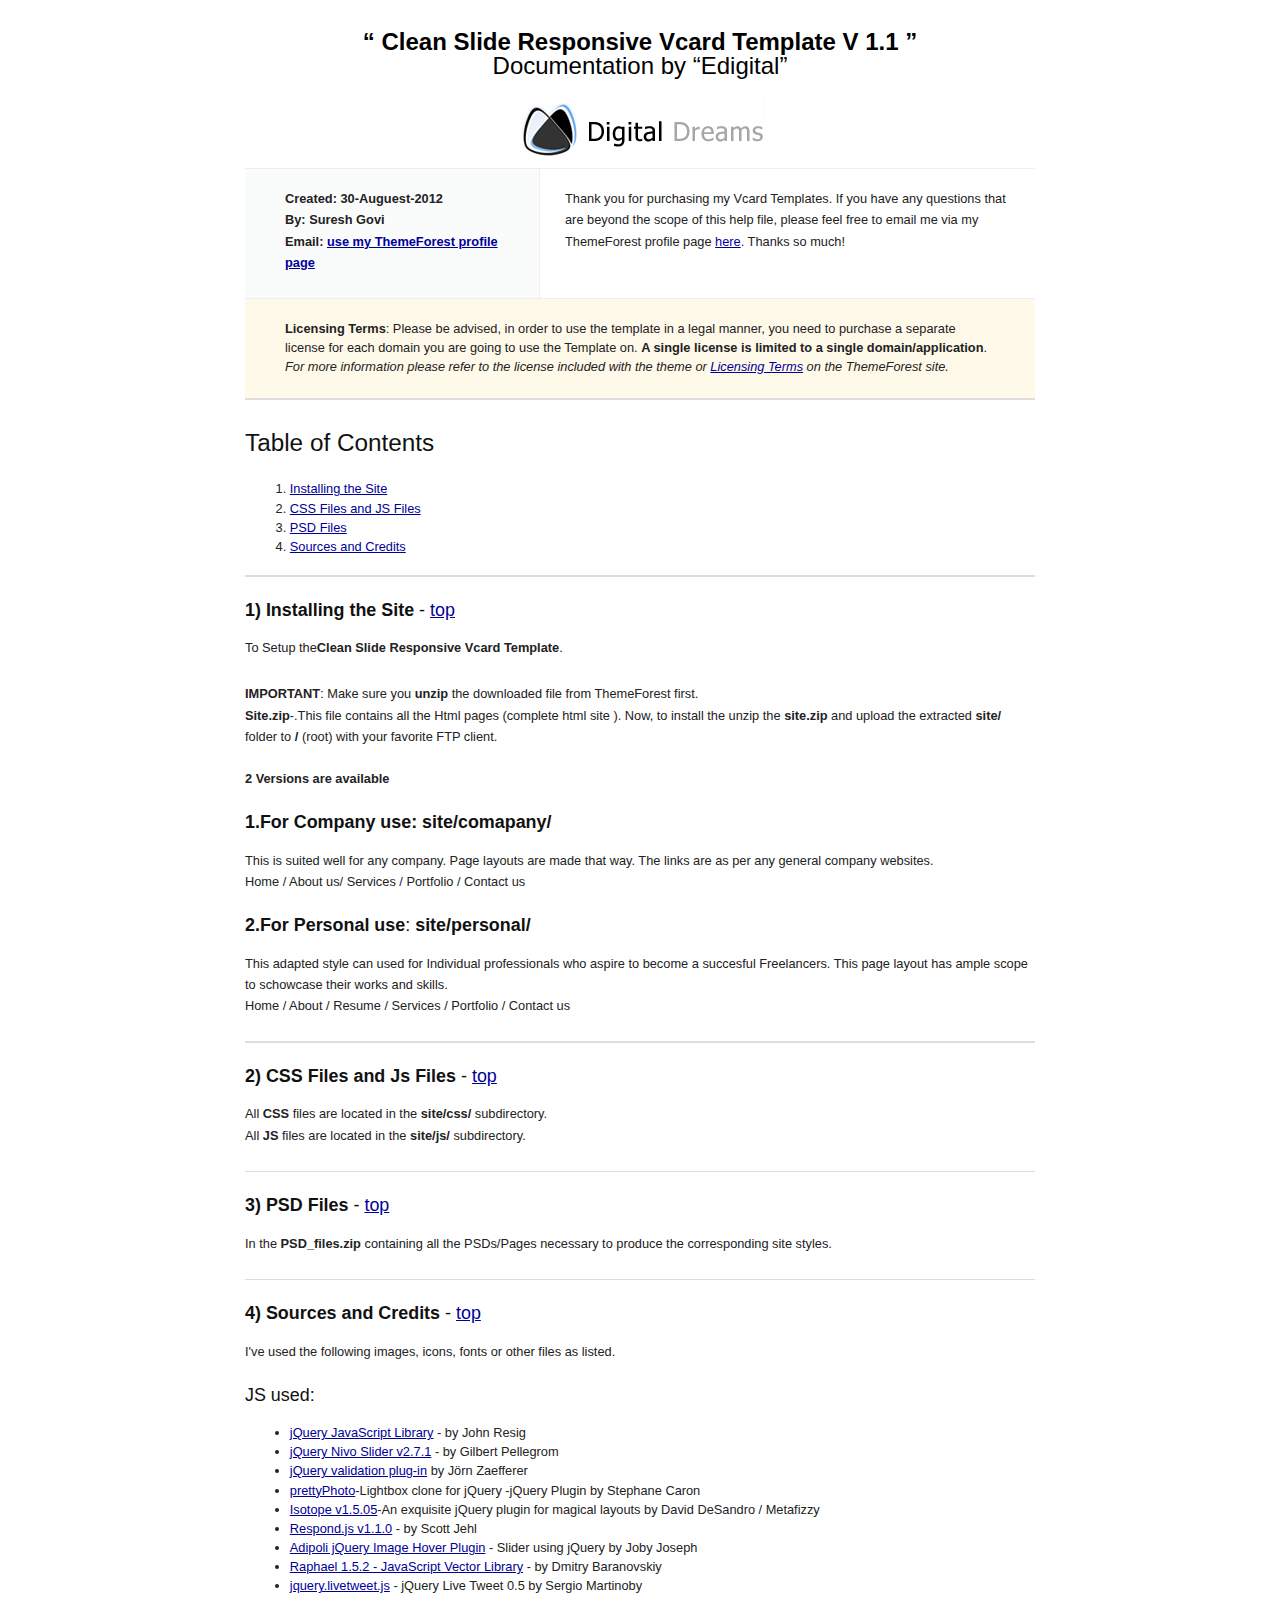
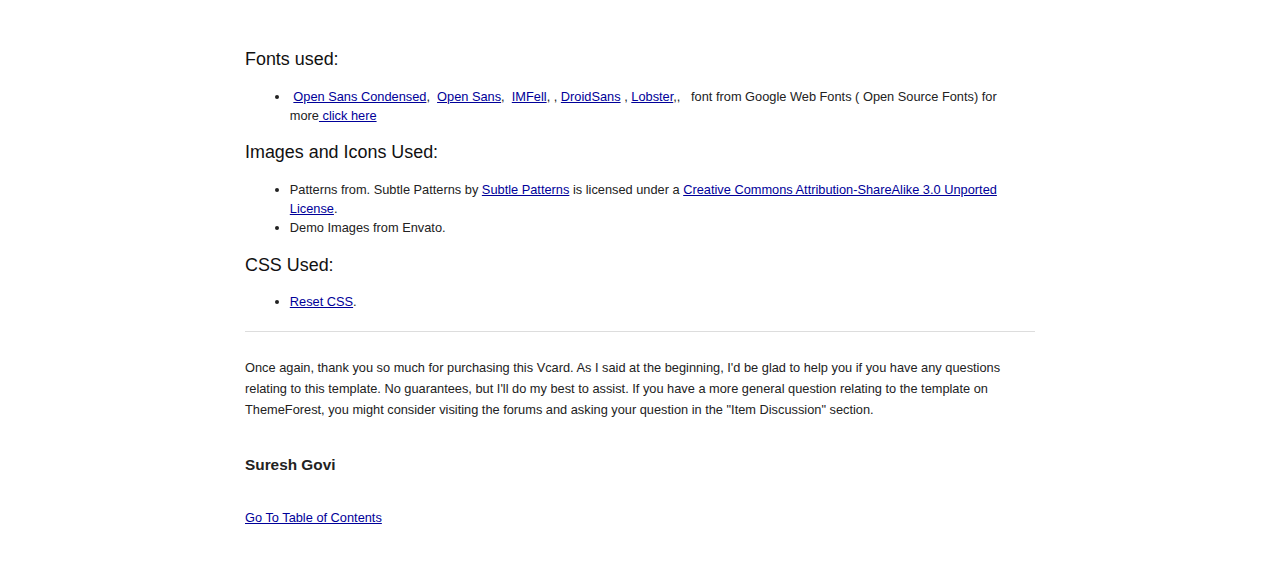
<file: Portfolio theme - hard/Documentation/index.html>
<!DOCTYPE HTML PUBLIC "-//W3C//DTD HTML 4.01//EN" "http://www.w3.org/TR/html4/strict.dtd">
<head lang="en">
	<meta http-equiv="content-type" content="text/html;charset=utf-8">
	<title>Black Stylish VCard Templates Documentation</title>
	<!-- Framework CSS -->
	<link rel="stylesheet" href="images/screen.css" type="text/css" media="screen, projection">

<style type="text/css" media="screen">
		p, table, hr, .box { margin-bottom:25px; }
		.box p { margin-bottom:10px; }
    .style1 {
	color: #000000;
	font-size: 24px;
	font-family: Arial, Helvetica, sans-serif;
}
    </style>
</head>


<body>
	<div class="container">
	
		<h3 class="center alt"><span class="style1"><strong>&ldquo; Clean Slide Responsive Vcard Template V 1.1 &rdquo;  </strong><br>
	    Documentation by &ldquo;Edigital&rdquo;</span> </h3>
		
		<div align="center"><img src="images/dd_logo.jpg" width="250" height="67">
	  </div>
<div class="borderTop">
			<div class="span-6 colborder info prepend-1">
				<p class="prepend-top">
					<strong>
					Created: 30-Auguest-2012<br>
					By: Suresh Govi<br>
			  Email: <a href="http://themeforest.net/user/edigital" target="_blank">use my ThemeForest profile page</a></strong></p>
</div><!-- end div .span-6 -->		
	
			<div class="span-12 last">
				<p class="prepend-top append-0">Thank you for purchasing my Vcard Templates. If you have any questions that are beyond the scope of this help file, please feel free to email me via my ThemeForest profile page <a href="http://themeforest.net/user/edigital" target="_blank">here</a>. Thanks so much!</p>
</div>
</div><!-- end div .borderTop -->
        <div class="clear"></div>
      <div class="borderTop" style="padding:20px 40px 22px; background-color:#FFF9EA;"><strong>Licensing Terms</strong>: Please be advised, in order to use the template in a legal manner, you need to purchase a separate license for each domain you are going to use the Template on. <strong>A single license is limited to a single domain/application</strong>. 
      <br />
      <em>For more information please refer to the license included with the theme or <a href="http://themeforest.net/wiki/support/legal-terms/licensing-terms/" title="Licensing Terms" target="_blank">Licensing Terms</a> on the ThemeForest site.</em></div>
      <hr>
<h2 id="toc" class="alt">Table of Contents</h2>
	  <ol >
			<li><a href="#installation">Installing the Site</a></li>
		<li><a href="#cssFiles">CSS Files and JS Files</a></li>
			<li><a href="#psdFiles">PSD Files</a></li>
		  <li><a href="#credits">Sources and Credits</a></li>
	  </ol>
		
<hr>
		
		<h3 id="installation"><strong>1) Installing the Site</strong> - <a href="#toc">top</a></h3>
        <p>To Setup the<strong>Clean Slide Responsive  Vcard Template</strong>.</p>
      <p><strong>IMPORTANT</strong>: Make sure you <strong>unzip</strong> the downloaded file from ThemeForest first.<br> 
  <strong>Site.zip</strong>-.This file contains all the Html pages (complete html site ). Now, to install the unzip the <strong>site.zip</strong> and upload the extracted <strong>site/</strong> folder to <strong>  / </strong>(root) with your favorite FTP client.<br>
  <br>
      <strong>2 Versions are available </strong></p>
      <h3 align="left"><strong>1.For Company use: site/comapany/</strong></h3>
          <p>This is suited well for any company. Page layouts are made that way. The links are as per any general company websites. <br>
            Home / About us/ Services / Portfolio / Contact us</p>
          <h3><strong>2.For Personal use</strong>: <strong>site/personal/</strong></h3>
          <p>This adapted style can used for Individual professionals who aspire to become a succesful Freelancers. This page layout has ample scope to schowcase their works and skills.<br>
      Home / About / Resume / Services / Portfolio / Contact us</p>
          <hr>
        <h3 id="cssFiles"><strong>2) CSS Files and Js Files </strong> - <a href="#toc">top</a></h3>

		<p>All <strong>CSS</strong> files are located in the <strong>site/css/</strong> subdirectory.<br>
		All <strong>JS </strong> files are located in the <strong>site/js/</strong> subdirectory.</p>

<hr>
		<h3 id="psdFiles"><strong>3) PSD Files</strong> - <a href="#toc">top</a></h3>
		
		<p>In the <strong>PSD_files.zip</strong>  containing all the PSDs/Pages necessary to produce the corresponding  site styles.</p>
		
	  <hr>
<h3 id="credits"><strong>4) Sources and Credits</strong> - <a href="#toc">top</a></h3>
		
		<p>I've used the following images, icons, fonts or other files as listed.</p>
		<h3>JS used:</h3>
	  <ul>
	<li><a href="http://jquery.com/" target="_blank">jQuery JavaScript Library</a> - by John Resig</li>
	<li><a href="http://nivo.dev7studios.com/" target="_blank">jQuery Nivo Slider v2.7.1</a> - by Gilbert Pellegrom</li>
		    <li><a href="http://bassistance.de/jquery-plugins/jquery-plugin-validation/" target="_blank">jQuery validation plug-in</a> by Jörn Zaefferer</li>
            <li><a href="http://www.no-margin-for-errors.com" target="_blank">prettyPhoto</a>-Lightbox clone for jQuery -jQuery Plugin by Stephane Caron</li>
            <li><a href="http://isotope.metafizzy.co" target="_blank">Isotope v1.5.05</a>-An exquisite jQuery plugin for magical layouts by David DeSandro / Metafizzy</li>
            <li><a href="http://www.gmarwaha.com/jquery/jcarousellite/index.php" target="_blank"> Respond.js v1.1.0</a> -  by Scott Jehl</li>
			<li><a href="http://jobyj.in/adipoli" target="_blank">Adipoli jQuery Image Hover Plugin</a> - Slider using jQuery by Joby Joseph</li>
            <li><a href="http://raphaeljs.com" target="_blank">Raphael 1.5.2 - JavaScript Vector Library</a> -  by Dmitry Baranovskiy</li>
           <li><a href="https://github.com/sergiomartino/jQuery-LiveTweet" target="_blank">jquery.livetweet.js</a> - jQuery Live Tweet 0.5 by Sergio Martinoby</li>
      </ul>
<h3>&nbsp;</h3>
<h3>Fonts used:</h3>
<ul>
		    <li>&nbsp;<a href="http://www.google.com/webfonts/specimen/Open+Sans+Condensed" target="_blank">Open Sans Condensed</a>,&nbsp;&nbsp;<a href="http://www.google.com/webfonts/specimen/Open+Sans" target="_blank">Open Sans</a>,&nbsp;
<a href="http://www.google.com/webfonts/specimen/IM+Fell+DW+Pica" target="_blank">IMFell</a>,&nbsp;,&nbsp;<a href="http://www.google.com/webfonts/specimen/Droid+Sans" target="_blank">DroidSans</a> , <a href="http://www.google.com/webfonts/specimen/Lobster" target="_blank">Lobster</a>,,  &nbsp;&nbsp;font from Google Web Fonts ( Open Source Fonts) for more<a href="http://www.google.com/webfonts#AboutPlace:about" target="_blank"> click here</a><br>
    </li>
      </ul>

<h3>Images and Icons Used:</h3>
<ul>
  <li>Patterns from.  <span xmlns:dct="http://purl.org/dc/terms/" property="dct:title">Subtle Patterns</span> by <a xmlns:cc="http://creativecommons.org/ns#" href="http://subtlepatterns.com/" property="cc:attributionName" rel="cc:attributionURL">Subtle Patterns</a> is licensed under a <a rel="license" href="http://creativecommons.org/licenses/by-sa/3.0/deed.en_US">Creative Commons Attribution-ShareAlike 3.0 Unported License</a>. </li>
  <li>Demo Images from Envato.<br>
  </li>
  </ul>
    <h3>CSS Used: </h3>  
<ul> <li><a href="http://meyerweb.com/eric/tools/css/reset/">Reset CSS</a>.</li>	  
</ul>  	
<hr>
		
		<p>Once again, thank you so much for purchasing this Vcard. As I said at the beginning, I'd be glad to help you if you have any questions relating to this template. No guarantees, but I'll do my best to assist. If you have a more general question relating to the template on ThemeForest, you might consider visiting the forums and asking your question in the "Item Discussion" section.</p> 
		
		<p class="append-bottom alt large"><strong>Suresh Govi</strong></p>
		<p><a href="#toc">Go To Table of Contents</a></p>
		
		<hr class="space">
</div><!-- end div .container -->
</body>
</html>
</file>
<file: Portfolio theme - hard/Documentation/images/screen.css>
/* -----------------------------------------------------------------------


 Blueprint CSS Framework 0.9
 http://blueprintcss.org

   * Copyright (c) 2007-Present. See LICENSE for more info.
   * See README for instructions on how to use Blueprint.
   * For credits and origins, see AUTHORS.
   * This is a compressed file. See the sources in the 'src' directory.

----------------------------------------------------------------------- */

/* reset.css */
html, body, div, span, object, iframe, h1, h2, h3, h4, h5, h6, p, blockquote, pre, a, abbr, acronym, address, code, del, dfn, em, img, q, dl, dt, dd, ol, ul, li, fieldset, form, label, legend, table, caption, tbody, tfoot, thead, tr, th, td {margin:0;padding:0;border:0;font-weight:inherit;font-style:inherit;font-size:100%;font-family:inherit;vertical-align:baseline;}
body {line-height:1.5;}
table {border-collapse:separate;border-spacing:0;}
caption, th, td {text-align:left;font-weight:normal;}
table, td, th {vertical-align:middle;}
blockquote:before, blockquote:after, q:before, q:after {content:"";}
blockquote, q {quotes:"" "";}
a img {border:none;}

/* custom.css */
.info { background:#fafcfc; }
.borderTop { border-top: 1px solid #eee;}
.append-0 {padding-right:20px;}

/* typography.css */
body {font-size:80%;color:#222;background:#fff;font-family:"Helvetica Neue", Arial, Helvetica, sans-serif;padding-top:30px;}
h1, h2, h3, h4, h5, h6 {font-weight:normal;color:#111;}
h1 {font-size:2.6em;line-height:1;margin-bottom:0.5em;}
h2 {font-size:1.9em;margin-bottom:0.75em;}
h3 {font-size:1.4em;line-height:1;margin-bottom:1em;}
h4 {font-size:1.1em;line-height:1.25;margin-bottom:1.25em;}
h5 {font-size:1em;font-weight:bold;margin-bottom:1.5em;}
h6 {font-size:1em;font-weight:bold;}
h1 img, h2 img, h3 img, h4 img, h5 img, h6 img {margin:0;}
p {margin:0 0 1.5em;line-height:1.65em;}
p img.left {float:left;margin:1.5em 1.5em 1.5em 0;padding:0;}
p img.right {float:right;margin:1.5em 0 1.5em 1.5em;}
a:focus, a:hover {color:#000;}
a {color:#009;text-decoration:underline;}
blockquote {margin:1.5em;color:#666;font-style:italic;}
strong {
}
em, dfn {font-style:italic;}
dfn {font-weight:bold;}
sup, sub {line-height:0;}
abbr, acronym {border-bottom:1px dotted #666;}
address {margin:0 0 1.5em;font-style:italic;}
del {color:#666;}
pre {margin:1.5em 0;white-space:pre;}
pre, code, tt {font:13px 'andale mono', 'lucida console', monospace;line-height:1.5;}
li ul, li ol {margin:0 1.5em;}
ul, ol {margin:0 1.5em 1.5em 3.5em;}
ul {list-style-type:disc;}
ol {list-style-type:decimal;}
ol.alpha {list-style:upper-alpha;}
dl {margin:0 0 1.5em 0;}
dl dt {font-weight:bold;}
dd {margin-left:1.5em;}
table {margin-bottom:1.4em;width:100%;}
th {font-weight:bold;}
thead th {background:#c3d9ff;}
th, td, caption {padding:4px 10px 4px 5px;}
tr.even td {background:#e5ecf9;}
tfoot {font-style:italic;}
caption {background:#eee;}
.small {font-size:.85em;margin-bottom:1.875em;line-height:1.875em;}
.large {font-size:1.2em;line-height:2.5em;margin-bottom:1.25em;}
.hide {display:none;}
.quiet {color:#666;}
.loud {color:#000;}
.highlight {background:#ff0;}
.added {background:#060;color:#fff;}
.removed {background:#900;color:#fff;}
.first {margin-left:0;padding-left:0;}
.last {margin-right:0;padding-right:0;}
.top {margin-top:0;padding-top:0;}
.bottom {margin-bottom:0;padding-bottom:0;}
.center {text-align:center;}

/* forms.css */
label {font-weight:bold;}
fieldset {padding:1.4em;margin:0 0 1.5em 0;border:1px solid #ccc;}
legend {font-weight:bold;font-size:1.2em;}
input[type=text], input[type=password], input.text, input.title, textarea, select {background-color:#fff;border:1px solid #bbb;}
input[type=text]:focus, input[type=password]:focus, input.text:focus, input.title:focus, textarea:focus, select:focus {border-color:#666;}
input[type=text], input[type=password], input.text, input.title, textarea, select {margin:0.5em 0;}
input.text, input.title {width:300px;padding:5px;}
input.title {font-size:1.5em;}
textarea {width:390px;height:250px;padding:5px;}
input[type=checkbox], input[type=radio], input.checkbox, input.radio {position:relative;top:.25em;}
form.inline {line-height:3;}
form.inline p {margin-bottom:0;}
.error, .notice, .success {padding:.8em;margin-bottom:1em;border:2px solid #ddd;}
.error {background:#FBE3E4;color:#8a1f11;border-color:#FBC2C4;}
.notice {background:#FFF6BF;color:#514721;border-color:#FFD324;}
.success {background:#E6EFC2;color:#264409;border-color:#C6D880;}
.error a {color:#8a1f11;}
.notice a {color:#514721;}
.success a {color:#264409;}

/* grid.css */
.container {width:790px;margin:0 auto;}
.showgrid {background:url(src/grid.png);}
.column, div.span-1, div.span-2, div.span-3, div.span-4, div.span-5, div.span-6, div.span-7, div.span-8, div.span-9, div.span-10, div.span-11, div.span-12, div.span-13, div.span-14, div.span-15, div.span-16, div.span-17, div.span-18, div.span-19, div.span-20, div.span-21, div.span-22, div.span-23, div.span-24 {float:left;margin-right:10px;}
.last, div.last {margin-right:0;}
.span-1 {width:30px;}
.span-2 {width:70px;}
.span-3 {width:110px;}
.span-4 {width:150px;}
.span-5 {width:190px;}
.span-6 {width:230px;}
.span-7 {width:270px;}
.span-8 {width:310px;}
.span-9 {width:350px;}
.span-10 {width:390px;}
.span-11 {width:430px;}
.span-12 {width:470px;}
.span-13 {width:510px;}
.span-14 {width:550px;}
.span-15 {width:590px;}
.span-16 {width:630px;}
.span-17 {width:670px;}
.span-18 {width:710px;}
.span-19 {width:750px;}
.span-20 {width:790px;}
.span-21 {width:830px;}
.span-22 {width:870px;}
.span-23 {width:910px;}
.span-24, div.span-24 {width:950px;margin:0;}
input.span-1, textarea.span-1, input.span-2, textarea.span-2, input.span-3, textarea.span-3, input.span-4, textarea.span-4, input.span-5, textarea.span-5, input.span-6, textarea.span-6, input.span-7, textarea.span-7, input.span-8, textarea.span-8, input.span-9, textarea.span-9, input.span-10, textarea.span-10, input.span-11, textarea.span-11, input.span-12, textarea.span-12, input.span-13, textarea.span-13, input.span-14, textarea.span-14, input.span-15, textarea.span-15, input.span-16, textarea.span-16, input.span-17, textarea.span-17, input.span-18, textarea.span-18, input.span-19, textarea.span-19, input.span-20, textarea.span-20, input.span-21, textarea.span-21, input.span-22, textarea.span-22, input.span-23, textarea.span-23, input.span-24, textarea.span-24 {border-left-width:1px!important;border-right-width:1px!important;padding-left:5px!important;padding-right:5px!important;}
input.span-1, textarea.span-1 {width:18px!important;}
input.span-2, textarea.span-2 {width:58px!important;}
input.span-3, textarea.span-3 {width:98px!important;}
input.span-4, textarea.span-4 {width:138px!important;}
input.span-5, textarea.span-5 {width:178px!important;}
input.span-6, textarea.span-6 {width:218px!important;}
input.span-7, textarea.span-7 {width:258px!important;}
input.span-8, textarea.span-8 {width:298px!important;}
input.span-9, textarea.span-9 {width:338px!important;}
input.span-10, textarea.span-10 {width:378px!important;}
input.span-11, textarea.span-11 {width:418px!important;}
input.span-12, textarea.span-12 {width:458px!important;}
input.span-13, textarea.span-13 {width:498px!important;}
input.span-14, textarea.span-14 {width:538px!important;}
input.span-15, textarea.span-15 {width:578px!important;}
input.span-16, textarea.span-16 {width:618px!important;}
input.span-17, textarea.span-17 {width:658px!important;}
input.span-18, textarea.span-18 {width:698px!important;}
input.span-19, textarea.span-19 {width:738px!important;}
input.span-20, textarea.span-20 {width:778px!important;}
input.span-21, textarea.span-21 {width:818px!important;}
input.span-22, textarea.span-22 {width:858px!important;}
input.span-23, textarea.span-23 {width:898px!important;}
input.span-24, textarea.span-24 {width:938px!important;}
.append-1 {padding-right:40px;}
.append-2 {padding-right:80px;}
.append-3 {padding-right:120px;}
.append-4 {padding-right:160px;}
.append-5 {padding-right:200px;}
.append-6 {padding-right:240px;}
.append-7 {padding-right:280px;}
.append-8 {padding-right:320px;}
.append-9 {padding-right:360px;}
.append-10 {padding-right:400px;}
.append-11 {padding-right:440px;}
.append-12 {padding-right:480px;}
.append-13 {padding-right:520px;}
.append-14 {padding-right:560px;}
.append-15 {padding-right:600px;}
.append-16 {padding-right:640px;}
.append-17 {padding-right:680px;}
.append-18 {padding-right:720px;}
.append-19 {padding-right:760px;}
.append-20 {padding-right:800px;}
.append-21 {padding-right:840px;}
.append-22 {padding-right:880px;}
.append-23 {padding-right:920px;}
.prepend-1 {padding-left:40px;}
.prepend-2 {padding-left:80px;}
.prepend-3 {padding-left:120px;}
.prepend-4 {padding-left:160px;}
.prepend-5 {padding-left:200px;}
.prepend-6 {padding-left:240px;}
.prepend-7 {padding-left:280px;}
.prepend-8 {padding-left:320px;}
.prepend-9 {padding-left:360px;}
.prepend-10 {padding-left:400px;}
.prepend-11 {padding-left:440px;}
.prepend-12 {padding-left:480px;}
.prepend-13 {padding-left:520px;}
.prepend-14 {padding-left:560px;}
.prepend-15 {padding-left:600px;}
.prepend-16 {padding-left:640px;}
.prepend-17 {padding-left:680px;}
.prepend-18 {padding-left:720px;}
.prepend-19 {padding-left:760px;}
.prepend-20 {padding-left:800px;}
.prepend-21 {padding-left:840px;}
.prepend-22 {padding-left:880px;}
.prepend-23 {padding-left:920px;}
div.border {padding-right:4px;margin-right:5px;border-right:1px solid #eee;}
div.colborder {padding-right:24px;margin-right:25px;border-right:1px solid #eee;}
div.colborderTop {border-top:1px solid #eee;}
.pull-1 {margin-left:-40px;}
.pull-2 {margin-left:-80px;}
.pull-3 {margin-left:-120px;}
.pull-4 {margin-left:-160px;}
.pull-5 {margin-left:-200px;}
.pull-6 {margin-left:-240px;}
.pull-7 {margin-left:-280px;}
.pull-8 {margin-left:-320px;}
.pull-9 {margin-left:-360px;}
.pull-10 {margin-left:-400px;}
.pull-11 {margin-left:-440px;}
.pull-12 {margin-left:-480px;}
.pull-13 {margin-left:-520px;}
.pull-14 {margin-left:-560px;}
.pull-15 {margin-left:-600px;}
.pull-16 {margin-left:-640px;}
.pull-17 {margin-left:-680px;}
.pull-18 {margin-left:-720px;}
.pull-19 {margin-left:-760px;}
.pull-20 {margin-left:-800px;}
.pull-21 {margin-left:-840px;}
.pull-22 {margin-left:-880px;}
.pull-23 {margin-left:-920px;}
.pull-24 {margin-left:-960px;}
.pull-1, .pull-2, .pull-3, .pull-4, .pull-5, .pull-6, .pull-7, .pull-8, .pull-9, .pull-10, .pull-11, .pull-12, .pull-13, .pull-14, .pull-15, .pull-16, .pull-17, .pull-18, .pull-19, .pull-20, .pull-21, .pull-22, .pull-23, .pull-24 {float:left;position:relative;}
.push-1 {margin:0 -40px 1.5em 40px;}
.push-2 {margin:0 -80px 1.5em 80px;}
.push-3 {margin:0 -120px 1.5em 120px;}
.push-4 {margin:0 -160px 1.5em 160px;}
.push-5 {margin:0 -200px 1.5em 200px;}
.push-6 {margin:0 -240px 1.5em 240px;}
.push-7 {margin:0 -280px 1.5em 280px;}
.push-8 {margin:0 -320px 1.5em 320px;}
.push-9 {margin:0 -360px 1.5em 360px;}
.push-10 {margin:0 -400px 1.5em 400px;}
.push-11 {margin:0 -440px 1.5em 440px;}
.push-12 {margin:0 -480px 1.5em 480px;}
.push-13 {margin:0 -520px 1.5em 520px;}
.push-14 {margin:0 -560px 1.5em 560px;}
.push-15 {margin:0 -600px 1.5em 600px;}
.push-16 {margin:0 -640px 1.5em 640px;}
.push-17 {margin:0 -680px 1.5em 680px;}
.push-18 {margin:0 -720px 1.5em 720px;}
.push-19 {margin:0 -760px 1.5em 760px;}
.push-20 {margin:0 -800px 1.5em 800px;}
.push-21 {margin:0 -840px 1.5em 840px;}
.push-22 {margin:0 -880px 1.5em 880px;}
.push-23 {margin:0 -920px 1.5em 920px;}
.push-24 {margin:0 -960px 1.5em 960px;}
.push-1, .push-2, .push-3, .push-4, .push-5, .push-6, .push-7, .push-8, .push-9, .push-10, .push-11, .push-12, .push-13, .push-14, .push-15, .push-16, .push-17, .push-18, .push-19, .push-20, .push-21, .push-22, .push-23, .push-24 {float:right;position:relative;}
.prepend-top {margin-top:1.5em;}
.append-bottom {margin-bottom:1.5em;}
.box {padding:1.5em;margin-bottom:1.5em;background:#E5ECF9;}
hr {background:#ddd;color:#ddd;clear:both;float:none;width:100%;height:.1em;margin:0 0 1.45em;border:none;}
hr.space {background:#fff;color:#fff;}
.clearfix:after, .container:after {content:"\0020";display:block;height:0;clear:both;visibility:hidden;overflow:hidden;}
.clearfix, .container {display:block;}
.clear {clear:both;}
</file>
